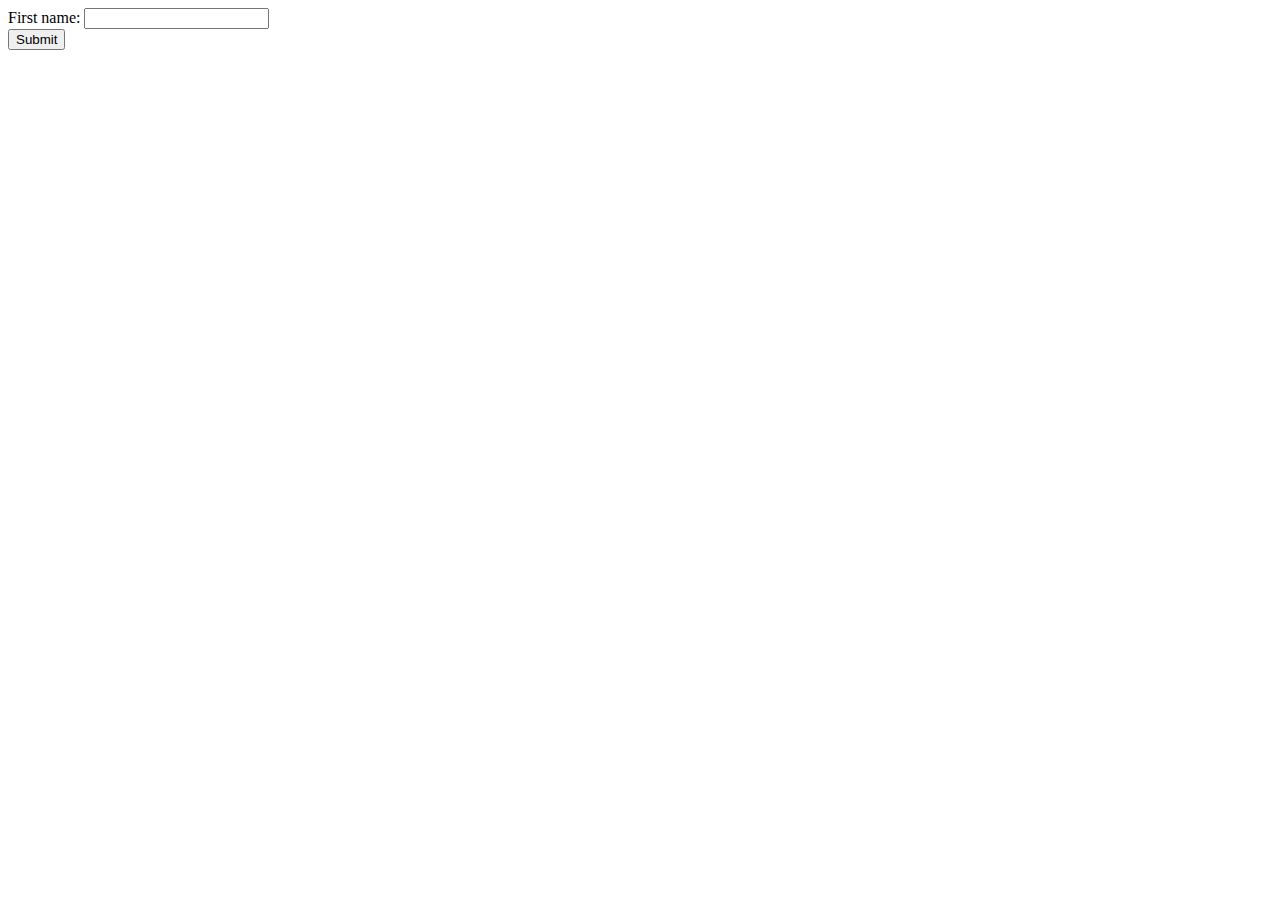
<file: target/classes/static/index.html>
<!DOCTYPE HTML>
<html>
<head> 
    <title>Getting Started: Serving Web Content</title> 
    <meta http-equiv="Content-Type" content="text/html; charset=UTF-8" />
</head>
<body>
  <form action="/greeting" method="post" >
  First name: <input type="text" name="name"><br>
  <input type="submit" value="Submit" >
</form>
  
</body> 

</html>
</file>
